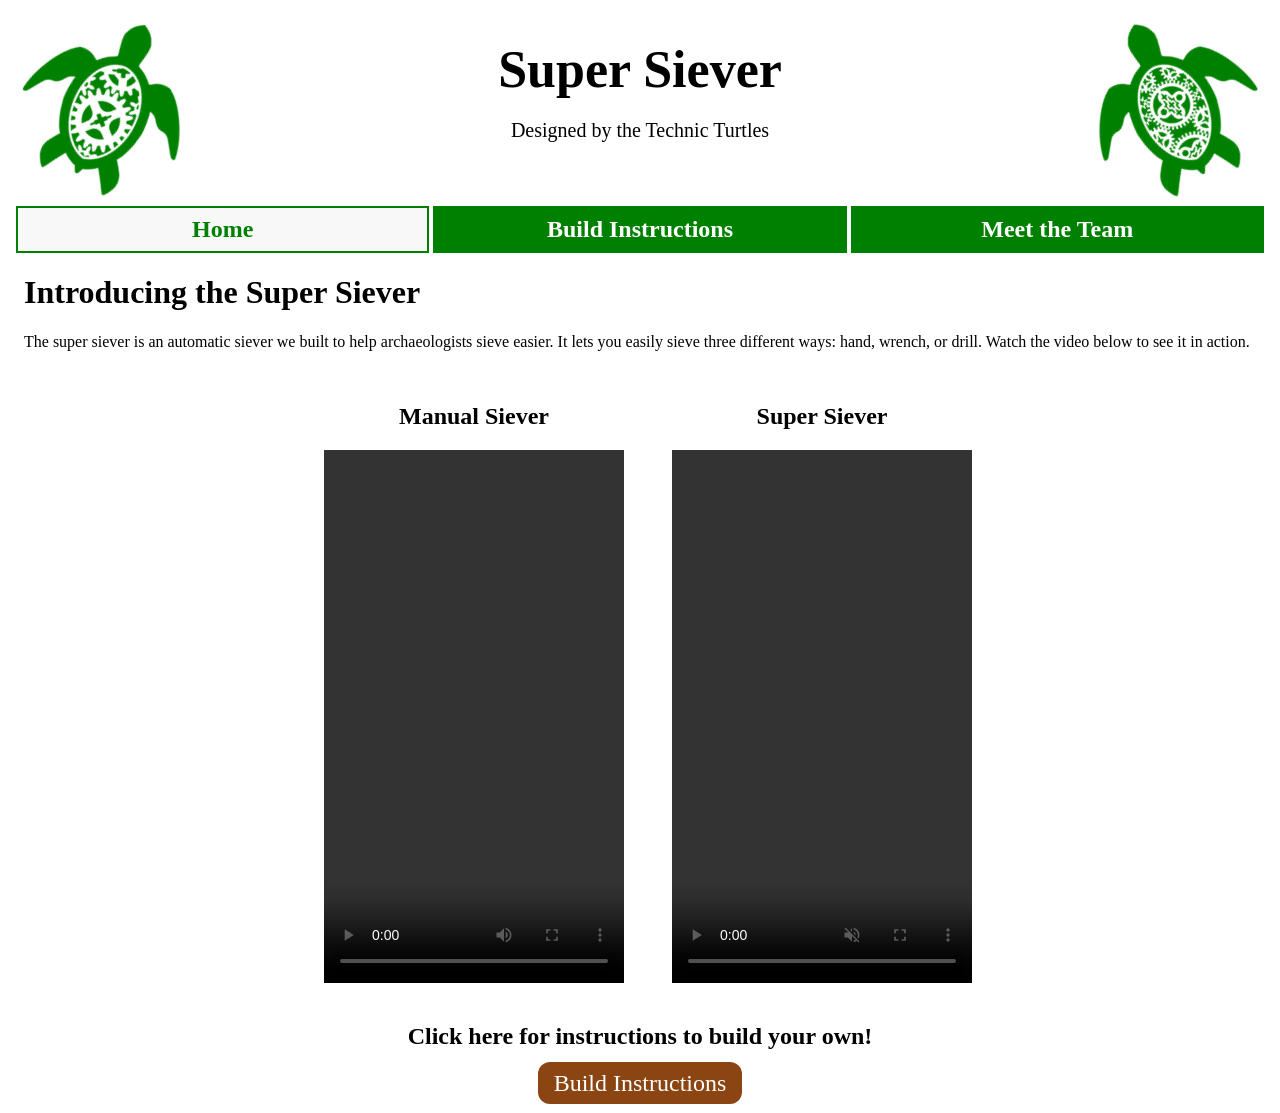
<file: index.html>
<!DOCTYPE html>
<html lang="en">
  <head>
    <meta charset="UTF-8">
    <meta name="viewport" content="width=device-width, initial-scale=1.0">
    <meta http-equiv="X-UA-Compatible" content="ie=edge">
    <title>Super Siever</title>   
    <link rel="stylesheet" href="./css/style.css">
    <link rel="icon" href="./imgs/technic-turtle.ico" type="image/x-icon">
  </head>
  <!-- Google tag (gtag.js) -->
<script async src="https://www.googletagmanager.com/gtag/js?id=G-82M1B11MSJ"></script>
<script>
  window.dataLayer = window.dataLayer || [];
  function gtag(){dataLayer.push(arguments);}
  gtag('js', new Date());

  gtag('config', 'G-82M1B11MSJ');
</script>
  <body>
    <main>
        <header>
            <div id="header-container">
                <div class="left-header-container">
                    <img src="./imgs/turtle-1.webp" alt="" width="200">
                </div>
                <div class="right-header-container">
                    <img src="./imgs/turtle-2.webp" alt="" width="200">
                </div> 
                <div class="main-header-content">
                    <div id="site-title">Super Siever</div>
                    <p class="tagline">
                        Designed by the Technic&nbsp;Turtles
                    </p>
                </div>
                  
                    <nav>
                        <ul>
                            <li class="current-page"><a href="./index.html">Home</a></li>
                            <li><a href="./instructions.html">Build Instructions</a></li>
                            <li><a href="./team.html">Meet the Team</a></li>
                        </ul>
                    </nav>
            </div>
        </header>
        <div id="site-content">
            <h1>Introducing the Super Siever</h1>
            <p>The super siever is an automatic siever we built to help archaeologists sieve easier. It lets you easily sieve three different ways: hand, wrench, or drill. Watch the video below to see it in action.</p>
            <div style="text-align: center;">
                <div style="display:inline-block;margin:0 1rem;">
                    <h2>Manual Siever</h2>
                <video style="display:inline-block;margin:0 1rem;"width="300px" height="533.328px" controls autoplay loop>
                <source src="./manual-siever.mp4" type="video/mp4">
            </video></div><div style="display:inline-block;margin:1rem;">
                <h2>Super Siever</h2>
                <video width="300px" height="533.328px" controls autoplay muted loop>
                <source src="./sieving-demo-2-trimmed-compressed-2.mp4" type="video/mp4">
            </video></div></div>
            <h2 style="text-align: center;">Click here for instructions to build your own!</h2>
         <p style="text-align: center;"><a href="./instructions.html" class="ttss-primary-btn">Build Instructions</a></p>   
        </div>
         
    </main>
    <script src="./js/index.js"></script>
  </body>

</html>
</file>
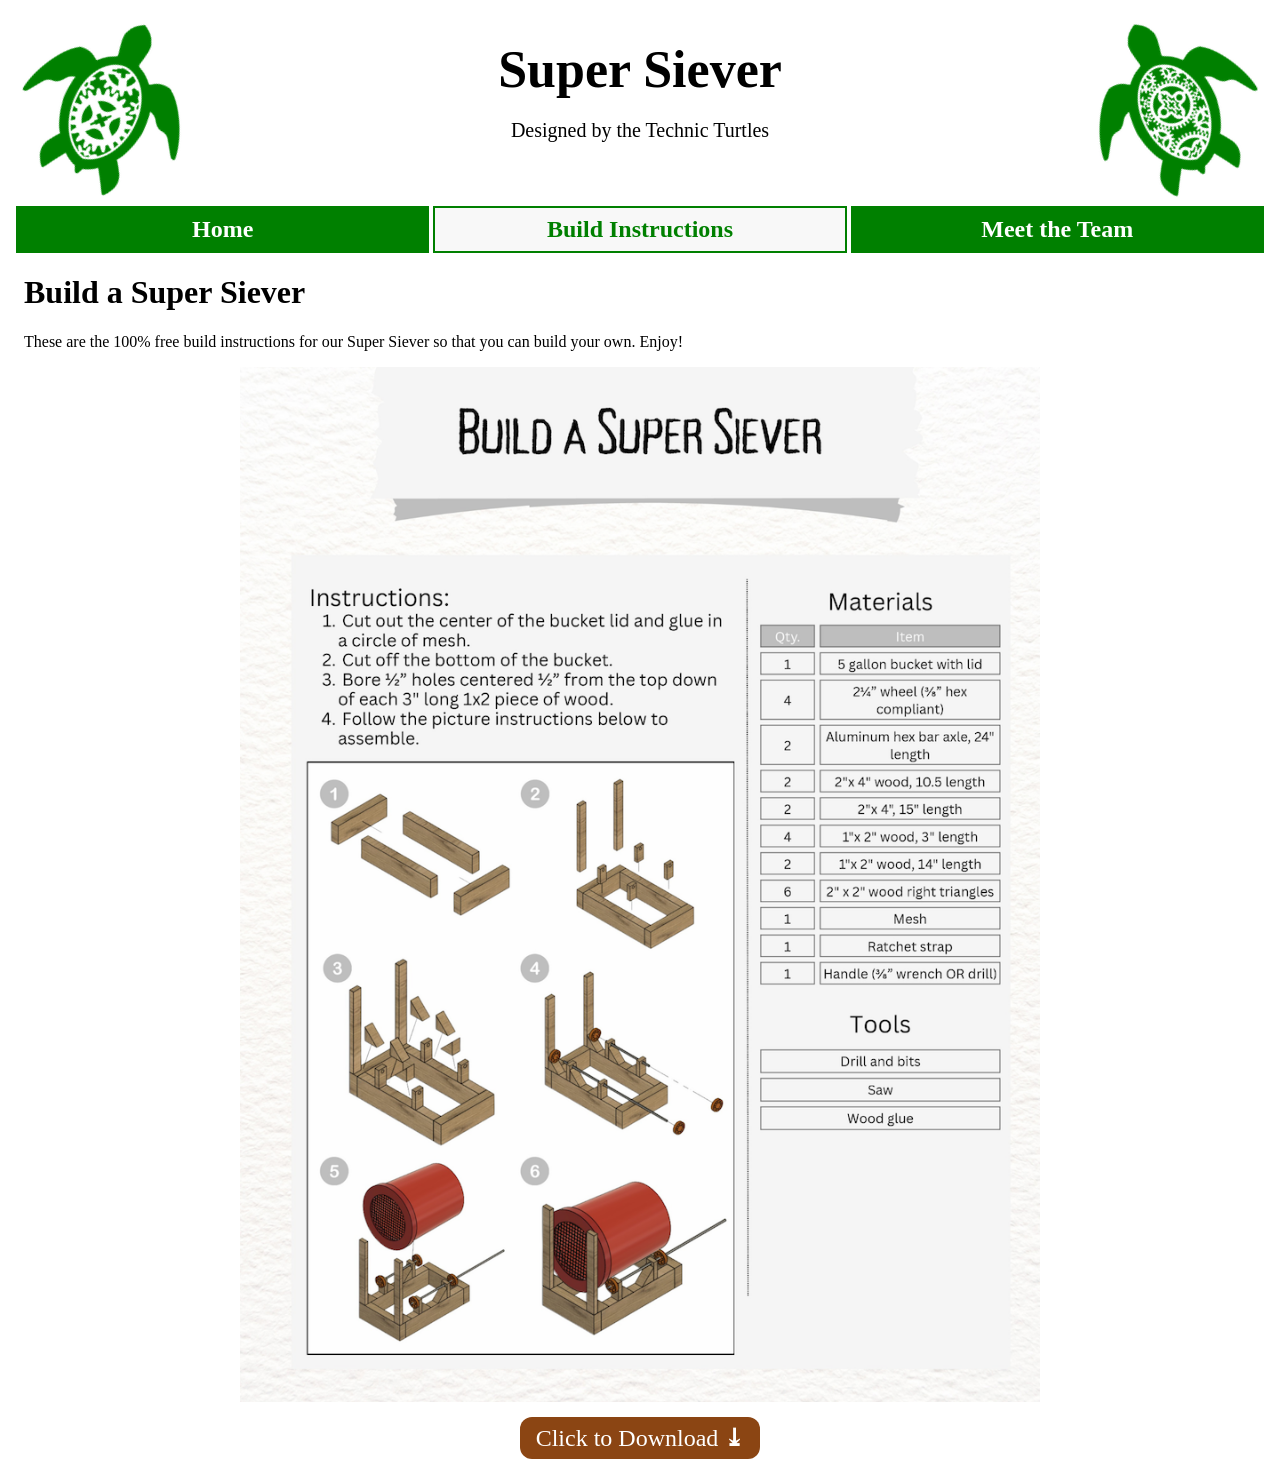
<file: instructions.html>
<!DOCTYPE html>
<html lang="en">
  <head>
    <meta charset="UTF-8">
    <meta name="viewport" content="width=device-width, initial-scale=1.0">
    <meta http-equiv="X-UA-Compatible" content="ie=edge">
    <title>Super Siever</title>   
    <link rel="stylesheet" href="./css/style.css">
    <link rel="icon" href="./imgs/technic-turtle.ico" type="image/x-icon">
  </head>
  <!-- Google tag (gtag.js) -->
<script async src="https://www.googletagmanager.com/gtag/js?id=G-82M1B11MSJ"></script>
<script>
  window.dataLayer = window.dataLayer || [];
  function gtag(){dataLayer.push(arguments);}
  gtag('js', new Date());

  gtag('config', 'G-82M1B11MSJ');
</script>
  <body>
    <main>
        <header>
            <div id="header-container">
                <div class="left-header-container">
                    <img src="./imgs/turtle-1.webp" alt="" width="200">
                </div>
                <div class="right-header-container">
                    <img src="./imgs/turtle-2.webp" alt="" width="200">
                </div> 
                <div class="main-header-content">
                    <div id="site-title">Super Siever</div>
                    <p class="tagline">
                        Designed by the Technic&nbsp;Turtles
                    </p>
                </div>
                  
                    <nav>
                        <ul>
                            <li><a href="./index.html">Home</a></li>
                            <li class="current-page"><a href="./instructions.html">Build Instructions</a></li>
                            <li><a href="./team.html">Meet the Team</a></li>
                        </ul>
                    </nav>
            </div>
        </header>
        <div id="site-content">
            <h1>Build a Super Siever</h1>
            <p>These are the 100% free build instructions for our Super Siever so that you can build your own. Enjoy!</p>
            <p style="text-align: center;"><a href="./uploads/Instruction%20Sheet.pdf" download rel="nofollow"><img src="./uploads/Instruction%20Sheet.png" style="max-width: 100%; width:800px;" /></a><br/><br/>
            <a class="ttss-primary-btn" href="./uploads/Instruction%20Sheet.pdf" download rel="nofollow">Click to Download <strong>&DownArrowBar;</strong></a><br></p>
        </div>
    </main>
    <script src="./js/index.js"></script>
  </body>

</html>
</file>
<file: css/style.css>
:root {
    --primary-color: green;
    --secondary-color: #f8f8f8;
    --button-backround-color: saddlebrown;
    --button-color: white;
}

.header-container {
    position: relative;
    display: block
}

.main-header-content {
    text-align: center;
    display: block;
    position: relative;
    font-size: 1.25rem;
    padding-top: 2rem;
}

.main-header-content #site-title {
    font-size: 3.25rem;
}

#site-title {
    font-size: 36px;
    /* text-align: center; */
    font-weight: bold;
    float: none;
}

/*____________________________
| 
|  Turle images in header 
______________________________*/
.left-header-container {
    float: left;
    text-align: center;
}

.right-header-container {
    float: right;
    text-align: center;
}

.left-header-container img {
    max-width: 100%;
    display:inline-block;
    margin:auto;
    transform: rotate(25deg);
}

.right-header-container img {
    max-width: 100%;
    display:inline-block;
    margin:auto;
    transform: rotate(-25deg);
}

/* Header Navigation menu*/

nav {
    clear: both;
}

nav ul {
    display: block;
    text-align: center;
    padding-inline-start: 0;
}

nav ul li {
    background-color: var(--primary-color);
    width: calc(33.33% - 12px);
    display: inline-block;
    list-style: none;
    border: 2px solid var(--primary-color);
}

li.current-page {
    background-color: var(--secondary-color);
}

nav ul li a {
    color: var(--button-color);
    display: block;
    text-decoration: none;
    font-size: 1.5rem;
    font-weight: bold;
    padding-top: .5rem;
    padding-bottom: .5rem;
}

nav ul li.current-page a {
    color: var(--primary-color);
}

div#site-content {
    padding-left: 1rem;
    padding-right: 1rem;
}

figure {
    margin-left:0;
    margin-right:0;
}

img {
    max-width: 100%;
}

video {
    max-width: 100%;
}

.ttss-primary-btn {
    background-color: var(--button-backround-color);
    color: var(--button-color);
    text-decoration: none;
    padding: .5rem 1rem;
    font-size: 1.5rem;
    border-radius: 12px;
}

div#team-photo-container {
    text-align: center;
}


@media screen and (max-width: 608px) {
    .left-header-container {
        width: 50%;
        display: inline-block;
    }

    .right-header-container {
        float: none;
        width: 50%;
        display: inline-block;
    }

    .main-header-content {
        padding-top: 1rem;
    }

    nav ul li {
        width: 100%;
        display: block;
        text-align: center;
        font-size: 2rem;
        border: 2px solid var(--primary-color);
        margin-bottom: 3px;
    }

    nav ul li.current-page {
        background-color: var(--button-color);

    }

}
</file>
